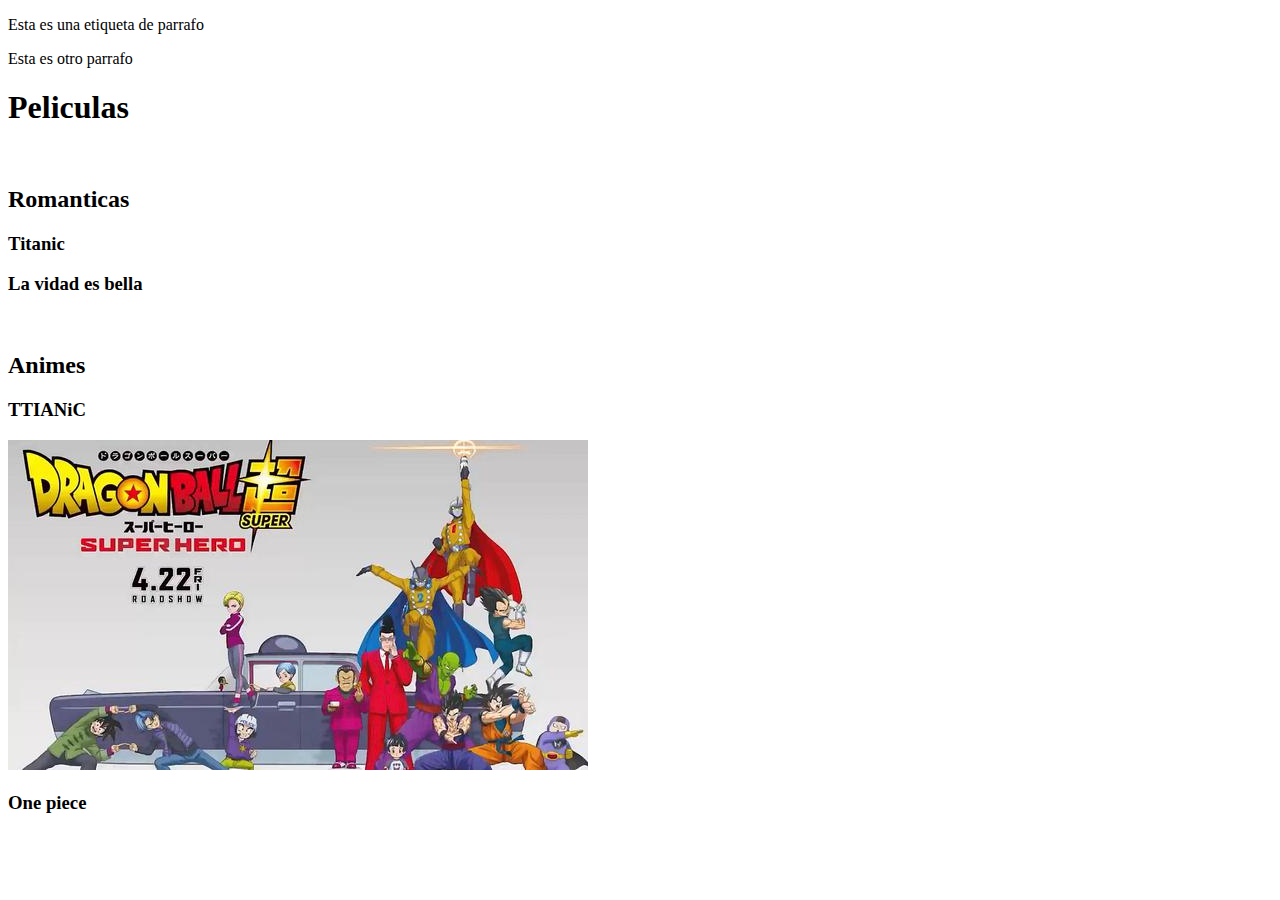
<file: index.html>
<!DOCTYPE html>
<html lang="es">
<head>
    <meta charset="UTF-8">
    <meta http-equiv="X-UA-Compatible" content="IE=edge">
    <meta name="viewport" content="width=device-width, initial-scale=1.0">
    <title>Mi primera pagina</title>
</head>
<body>
    <p>Esta es una etiqueta de parrafo</p>
    <p>Esta es otro parrafo</p> 
    <!-- aqui ira la seccion peliculas -->
    <h1>Peliculas</h1>
    <br>
    <h2>Romanticas</h2>
    <h3>Titanic</h3>
    <h3>La vidad es bella</h3>
    <br>
    <h2>Animes</h2>
    <h3>TTIANiC</h3>
    <!-- <img src="https://elcomercio.pe/resizer/VsWRCxSvItWuCAQteSrWrHR5yhk=/580x330/smart/filters:format(jpeg):quality(75)/cloudfront-us-east-1.images.arcpublishing.com/elcomercio/67EWPUKSGVDWRI7FPIGRMSNQJU.jpg"
         alt="flyer goku"
         width="240"
         height="120"> -->
    <img src="./67EWPUKSGVDWRI7FPIGRMSNQJU.jpg">
    <h3>One piece</h3>
</body>
</html>
</file>
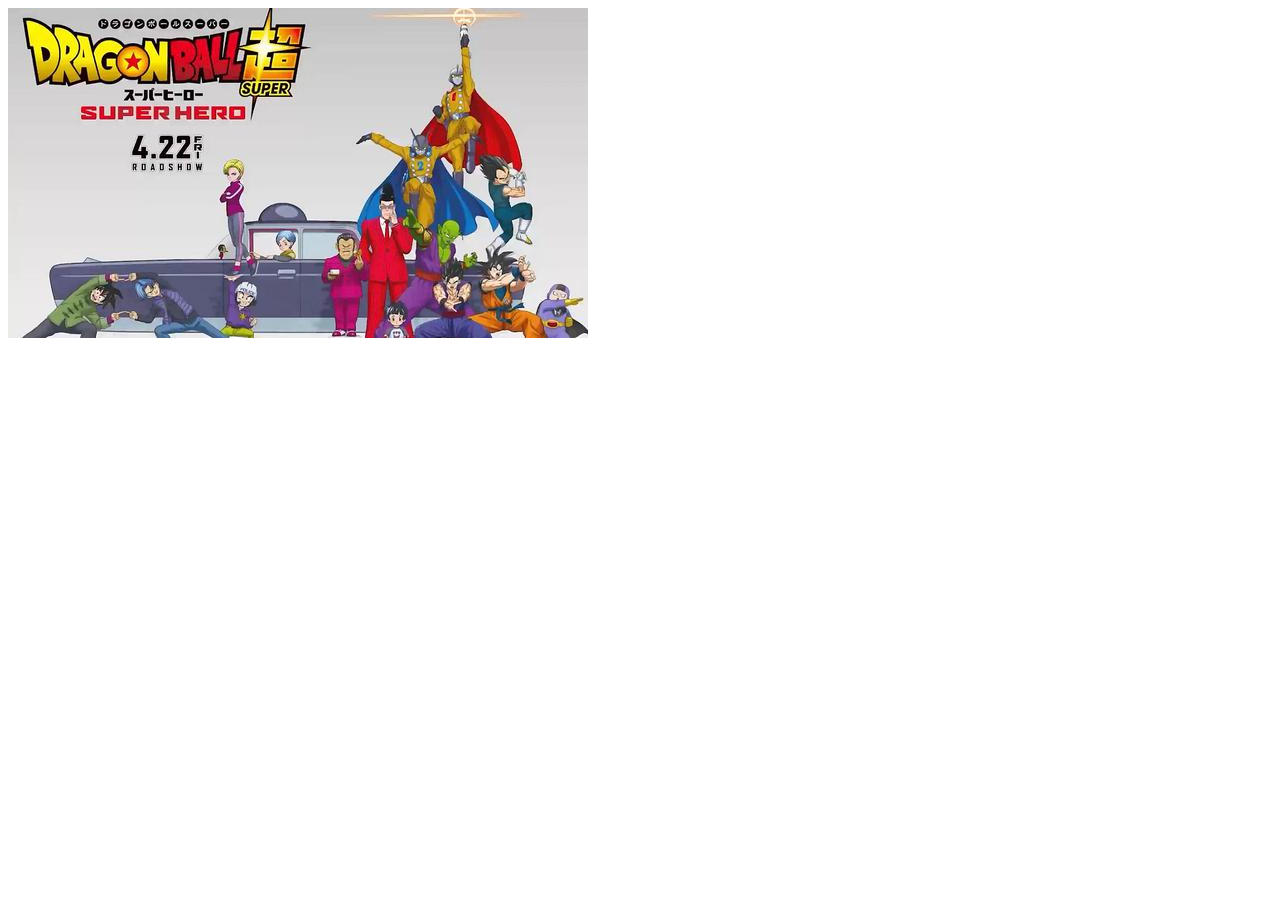
<file: Proyecto Web/index.html>
<!DOCTYPE html>
<html lang="es">
<head>
    <meta charset="UTF-8">
    <meta http-equiv="X-UA-Compatible" content="IE=edge">
    <meta name="viewport" content="width=device-width, initial-scale=1.0">
    <title>Document</title>
</head>
<body>
    <img src="../67EWPUKSGVDWRI7FPIGRMSNQJU.jpg" alt="">
</body>
</html>
</file>
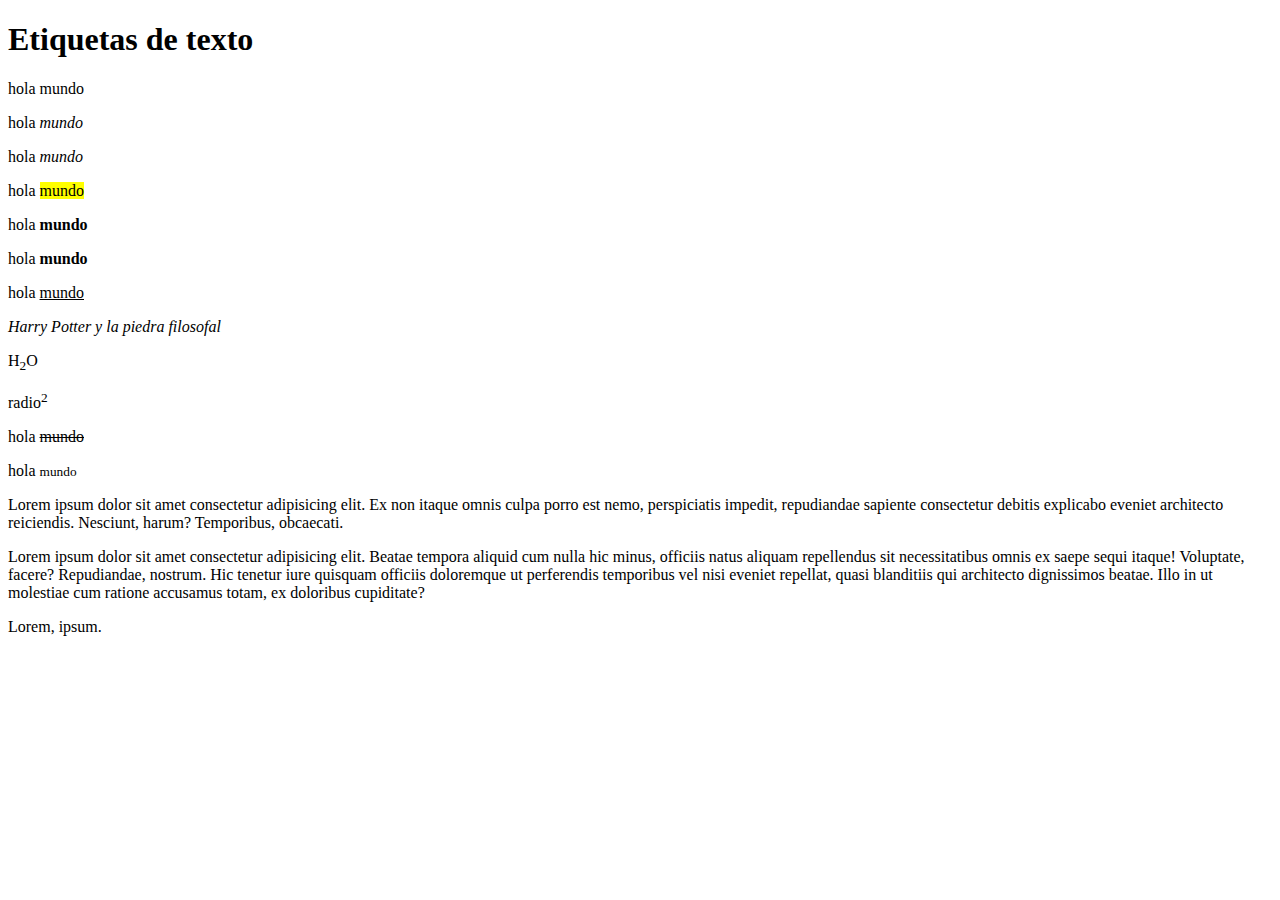
<file: S3/index.html>
<!DOCTYPE html>
<html lang="es">
<head>
    <meta charset="UTF-8">
    <meta http-equiv="X-UA-Compatible" content="IE=edge">
    <meta name="viewport" content="width=device-width, initial-scale=1.0">
    <title>Etiquetas de texto</title>
</head>
<body>
    <h1>Etiquetas de texto</h1>
    <p>hola mundo</p>
    <p>hola <em>mundo</em></p><!-- informacion semantica -->
    <p>hola <i>mundo</i></p>

    <p>hola <mark>mundo</mark></p>

    <p>hola <strong>mundo</strong></p><!-- informacion semantica -->
    <p>hola <b>mundo</b></p>

    <p>hola <u>mundo</u></p>

    <p><cite>Harry Potter y la piedra filosofal</cite></p>

    <p>H<sub>2</sub>O</p>
    <p>radio<sup>2</sup></p>

    <p>hola <s>mundo</s></p>
    <p>hola <small>mundo</small></p><!-- informacion semantica -->

    <p>Lorem ipsum dolor sit amet consectetur adipisicing elit. Ex non itaque omnis culpa porro est nemo, perspiciatis impedit, repudiandae sapiente consectetur debitis explicabo eveniet architecto reiciendis. Nesciunt, harum? Temporibus, obcaecati.</p>

    <p>Lorem ipsum dolor sit amet consectetur adipisicing elit. Beatae tempora aliquid cum nulla hic minus, officiis natus aliquam repellendus sit necessitatibus omnis ex saepe sequi itaque! Voluptate, facere? Repudiandae, nostrum.
    Hic tenetur iure quisquam officiis doloremque ut perferendis temporibus vel nisi eveniet repellat, quasi blanditiis qui architecto dignissimos beatae. Illo in ut molestiae cum ratione accusamus totam, ex doloribus cupiditate?</p>

    <p>Lorem, ipsum.</p>

</body>
</html>
</file>
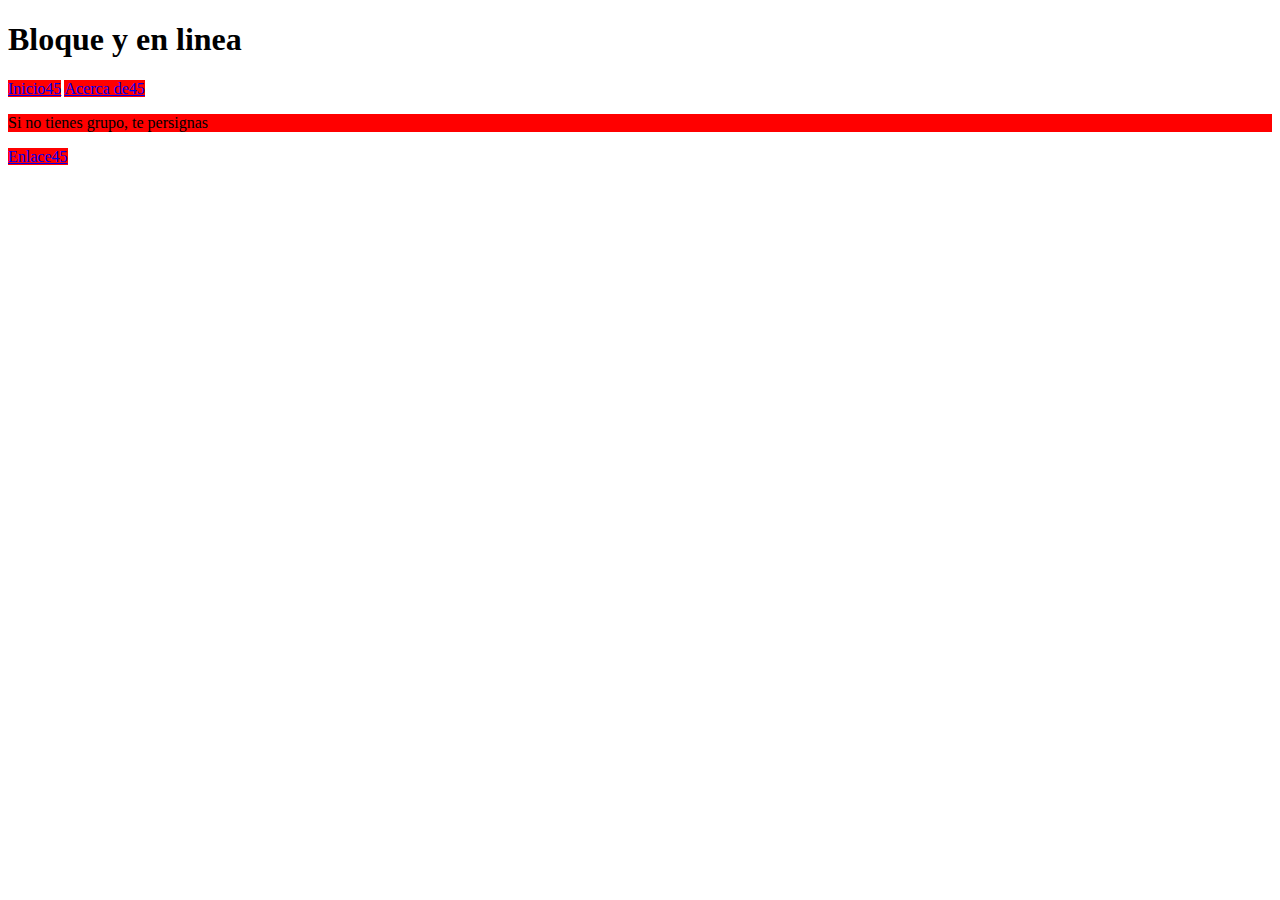
<file: S4/index.html>
<!DOCTYPE html>
<html lang="es">
<head>
    <meta charset="UTF-8">
    <meta http-equiv="X-UA-Compatible" content="IE=edge">
    <meta name="viewport" content="width=device-width, initial-scale=1.0">
    <title>Etiquetas en linea y bloque</title>
    <style>
        a,p{background: red;}
    </style>
</head>
<body>
    <h1>Bloque y en linea</h1>

    <a href="#">Inicio45</a>
    <a href="#">Acerca de45</a>
    <p>Si no tienes grupo, te persignas</p>
    <a href="#">Enlace45</a>
</body>
</html>
</file>
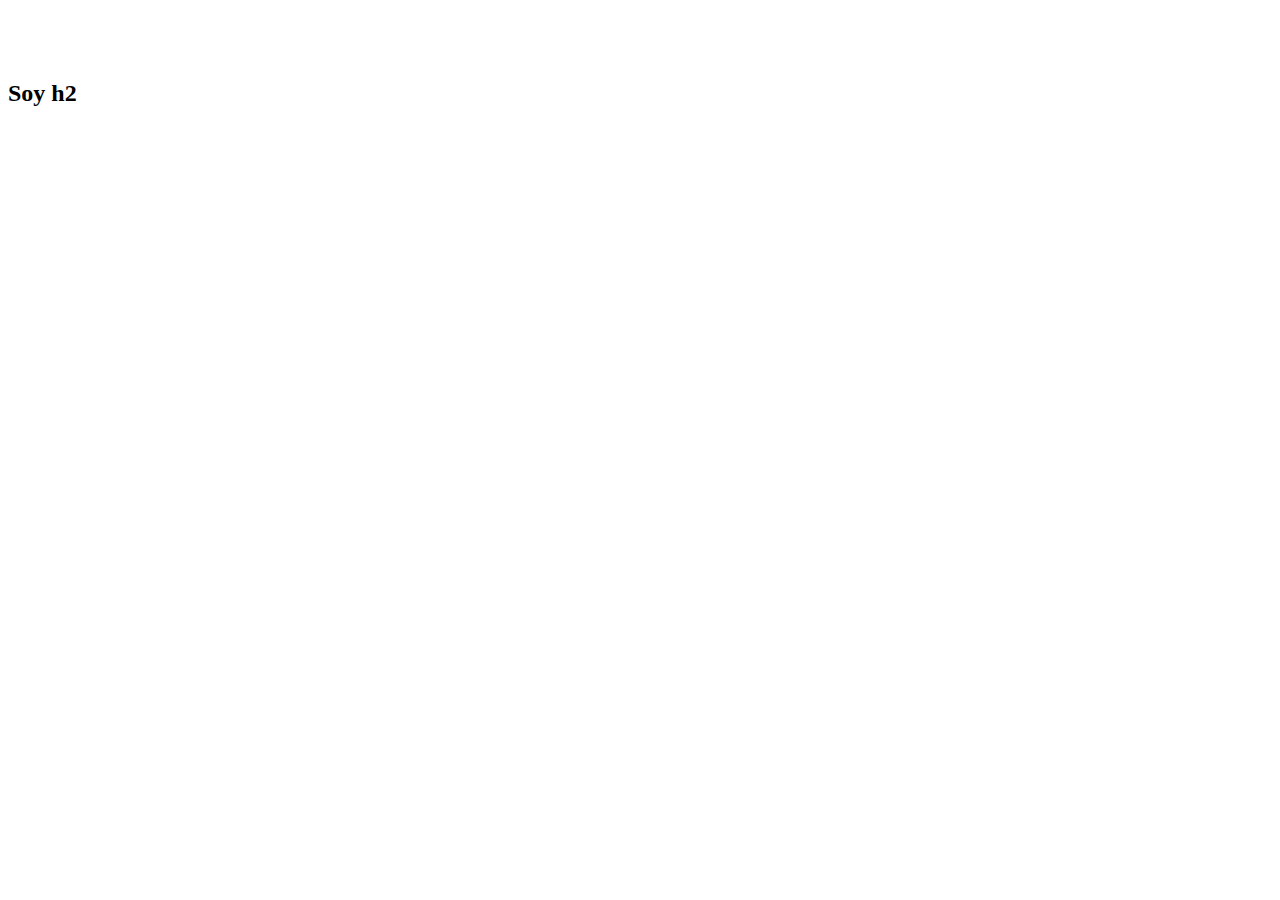
<file: S5/index.html>
<!DOCTYPE html>
<html lang="es">

<head>
    <meta charset="UTF-8">
    <meta http-equiv="X-UA-Compatible" content="IE=edge">
    <meta name="viewport" content="width=device-width, initial-scale=1.0">
    <link rel="stylesheet" href="./css/estilos.css">
    <title>CSS</title>
    <!-- <style>
        h1 {
            color: green;
            color: red;
            color: blue;
        }
    </style> -->
</head>

<body>


    <div>
        <section>
            <h1>Soy h1</h1>
        </section>

        <section>
            <h2>Soy h2</h2>
        </section>
    </div>

    <h1>Estoy usando CSS</h1>
</body>

</html>
</file>
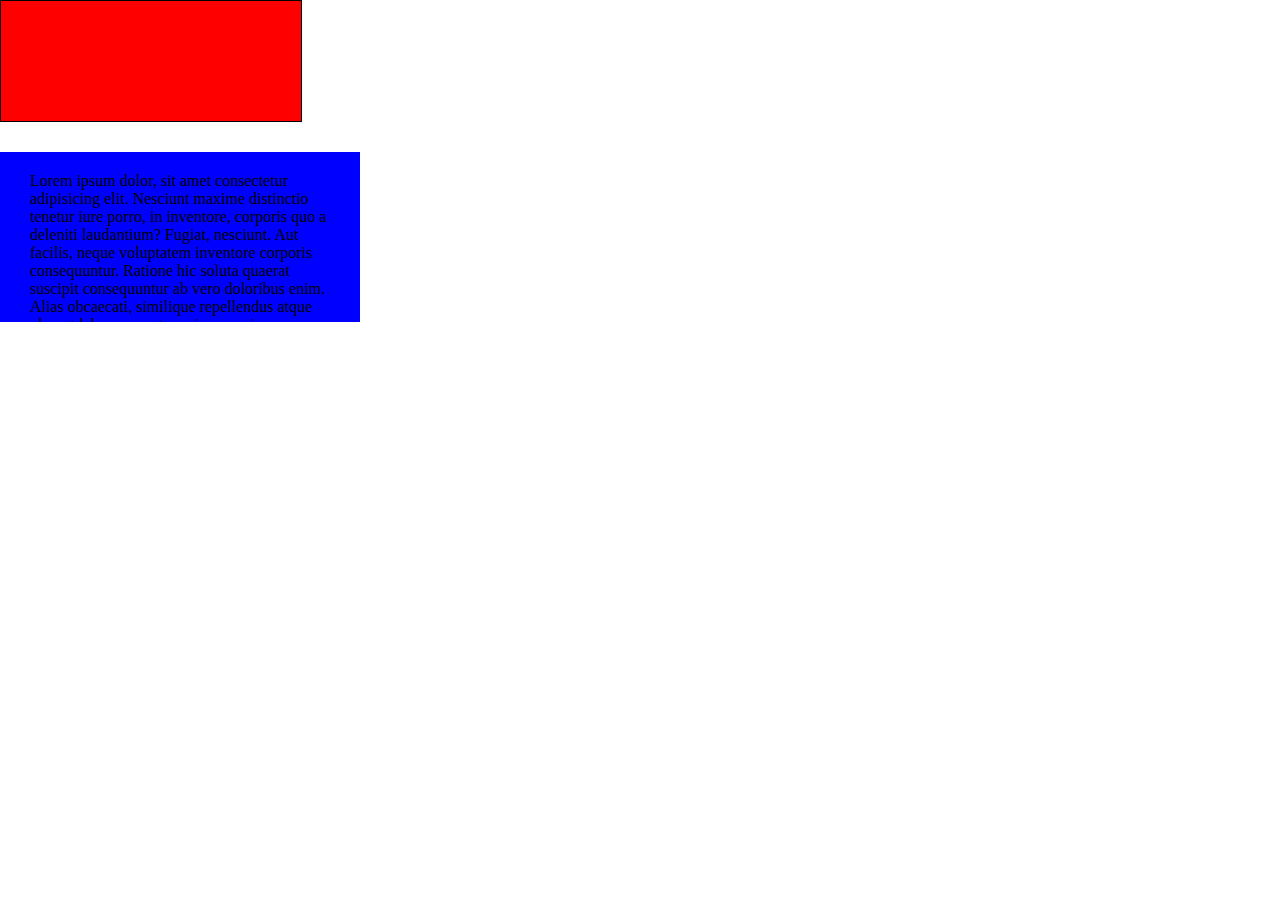
<file: S6/index.html>
<!DOCTYPE html>
<html lang="es">
<head>
    <meta charset="UTF-8">
    <meta http-equiv="X-UA-Compatible" content="IE=edge">
    <meta name="viewport" content="width=device-width, initial-scale=1.0">
    <title>Boxmodel</title>
    <link rel="stylesheet" href="./css/boxmodel.css">
</head>
<body>
    <div class="box box1">
        <!-- <header class="header"></header> -->
    </div>
    <div class="box box2">Lorem ipsum dolor, sit amet consectetur adipisicing elit. Nesciunt maxime distinctio tenetur iure porro, in inventore, corporis quo a deleniti laudantium? Fugiat, nesciunt. Aut facilis, neque voluptatem inventore corporis consequuntur.
    Ratione hic soluta quaerat suscipit consequuntur ab vero doloribus enim. Alias obcaecati, similique repellendus atque placeat laborum sunt maxime aperiam reiciendis expedita voluptatibus molestiae voluptates vitae non deserunt illum? Architecto.
    Deleniti aliquam sapiente dolorem distinctio iure culpa atque assumenda quae, perspiciatis eius quasi rem eligendi saepe consequatur inventore ad id animi nostrum tenetur consectetur et. Illo officiis similique recusandae perferendis. Lorem ipsum dolor sit, amet consectetur adipisicing elit. Nobis obcaecati aliquid possimus qui delectus libero recusandae perspiciatis tempora repudiandae. Non?
    </div>
</body>
</html>
</file>
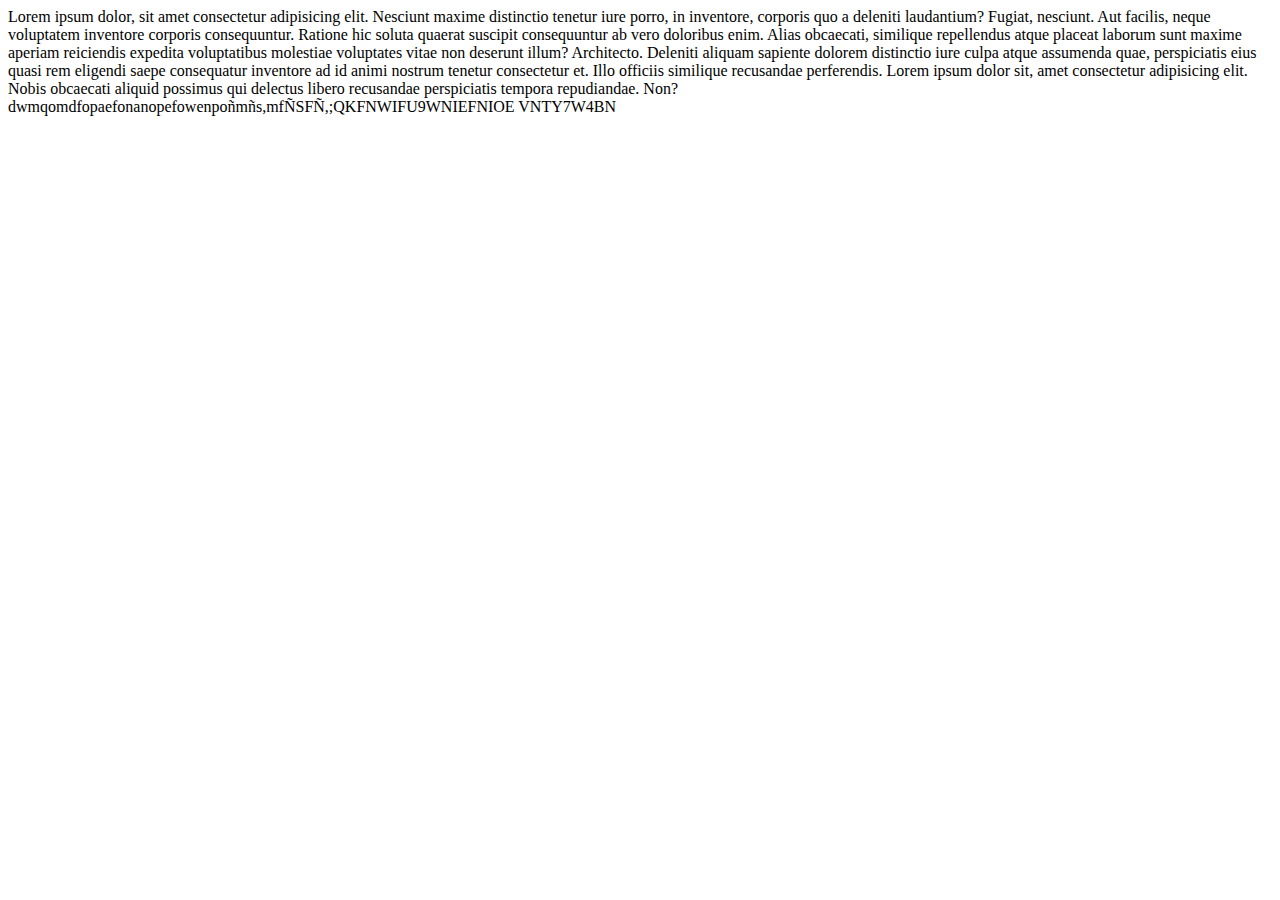
<file: S7/index.html>
<!DOCTYPE html>
<html lang="en">
<head>
    <meta charset="UTF-8">
    <meta http-equiv="X-UA-Compatible" content="IE=edge">
    <meta name="viewport" content="width=device-width, initial-scale=1.0">
    <title>Document</title>
</head>
<body>
    <div class="box box1">
        <!-- <header class="header"></header> -->
    </div>
    <div class="box box2">Lorem ipsum dolor, sit amet consectetur adipisicing elit. Nesciunt maxime distinctio tenetur iure porro, in inventore, corporis quo a deleniti laudantium? Fugiat, nesciunt. Aut facilis, neque voluptatem inventore corporis consequuntur.
    Ratione hic soluta quaerat suscipit consequuntur ab vero doloribus enim. Alias obcaecati, similique repellendus atque placeat laborum sunt maxime aperiam reiciendis expedita voluptatibus molestiae voluptates vitae non deserunt illum? Architecto.
    Deleniti aliquam sapiente dolorem distinctio iure culpa atque assumenda quae, perspiciatis eius quasi rem eligendi saepe consequatur inventore ad id animi nostrum tenetur consectetur et. Illo officiis similique recusandae perferendis. Lorem ipsum dolor sit, amet consectetur adipisicing elit. Nobis obcaecati aliquid possimus qui delectus libero recusandae perspiciatis tempora repudiandae. Non?
    </div>
</body>
dwmqomdfopaefonanopefowenpoñmñs,mfÑSFÑ,;QKFNWIFU9WNIEFNIOE VNTY7W4BN
</html>
</file>
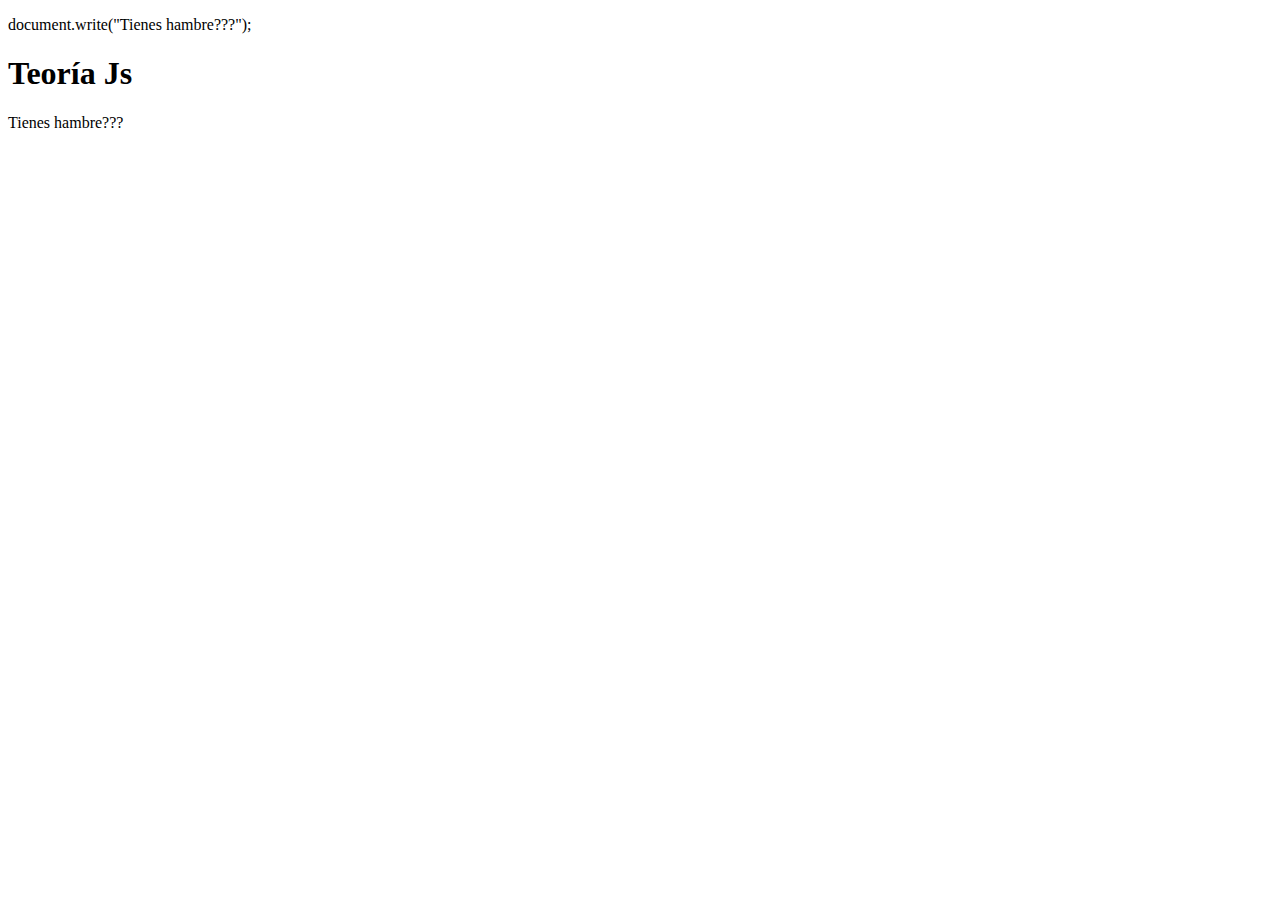
<file: S9/index.html>
<!DOCTYPE html>
<html lang="es">
<head>
    <meta charset="UTF-8">
    <meta http-equiv="X-UA-Compatible" content="IE=edge">
    <meta name="viewport" content="width=device-width, initial-scale=1.0">
    <title>Teoria Js</title>
    <script src="./js/miprimer.js"></script>
</head>
<body>
    <p>document.write("Tienes hambre???");</p>
    <h1>Teoría Js</h1>
    <script>
        document.write("Tienes hambre???");
    </script>
</body>
</html>
</file>
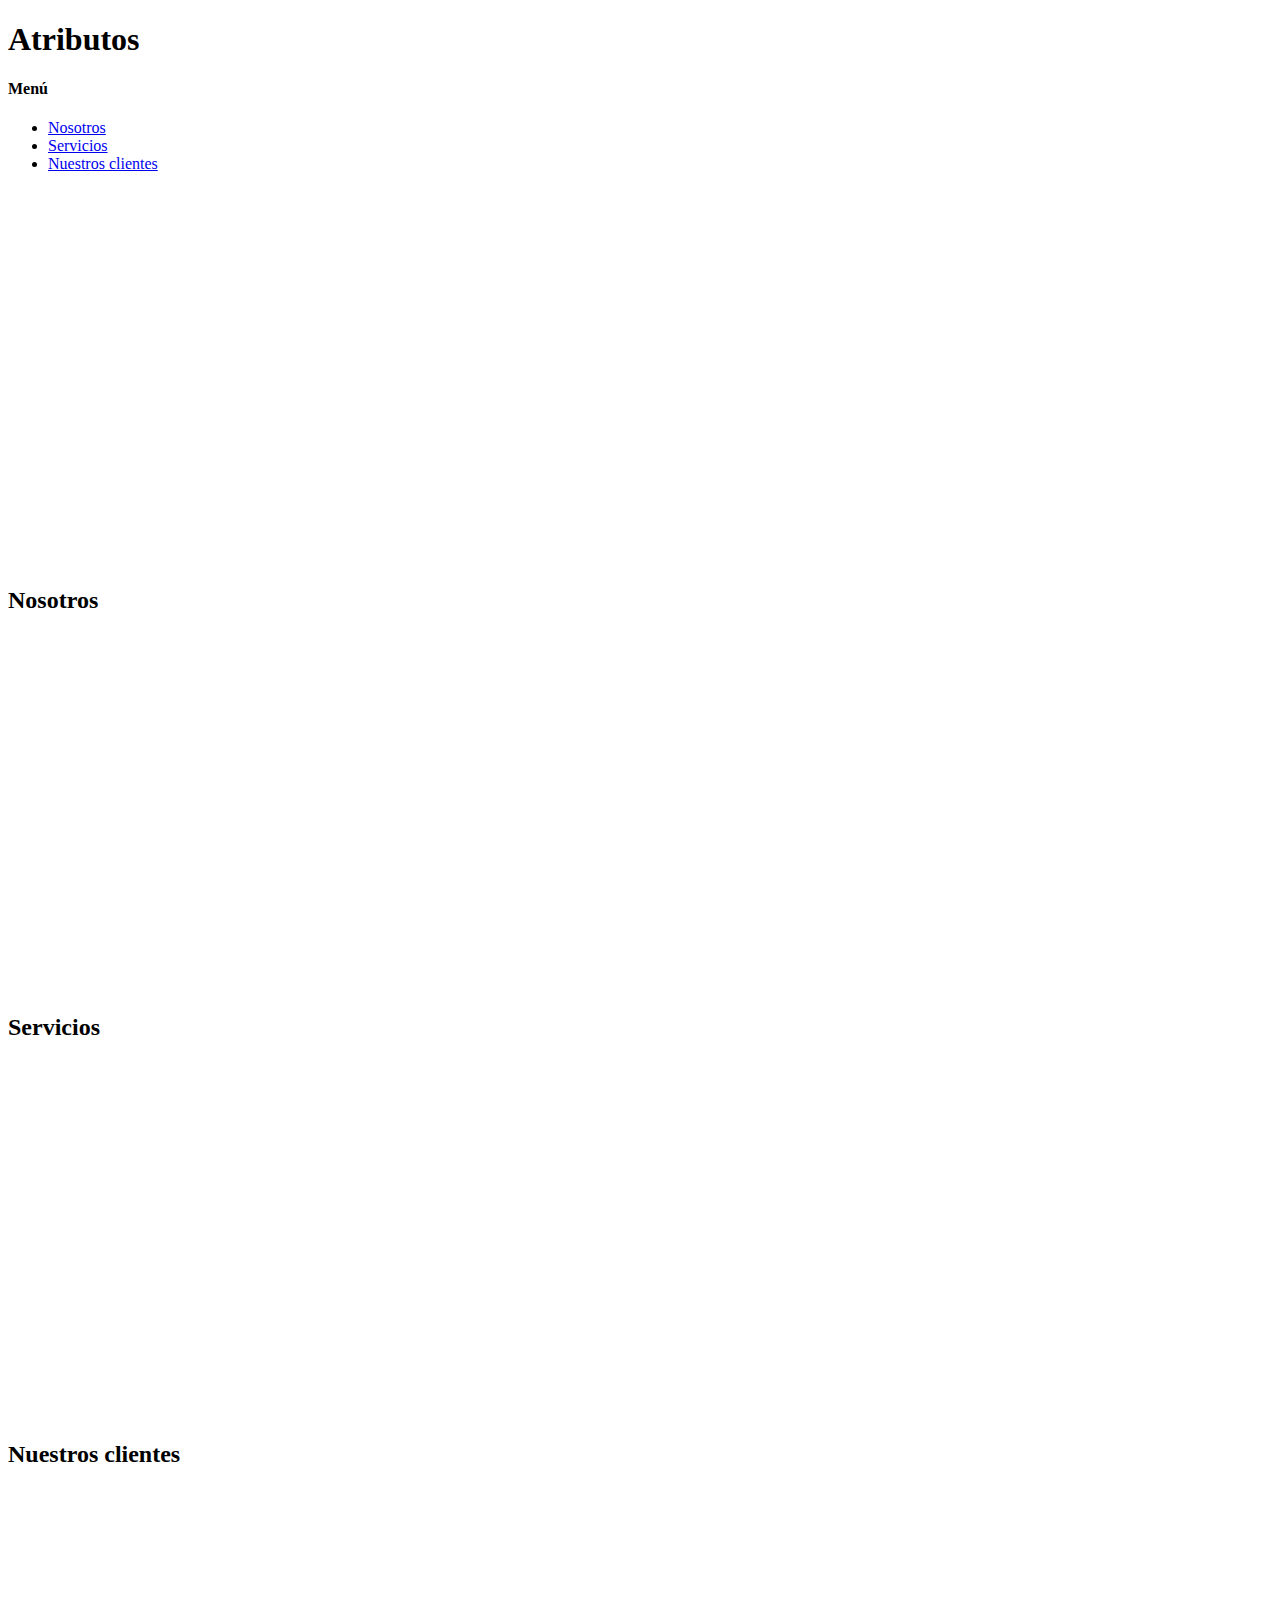
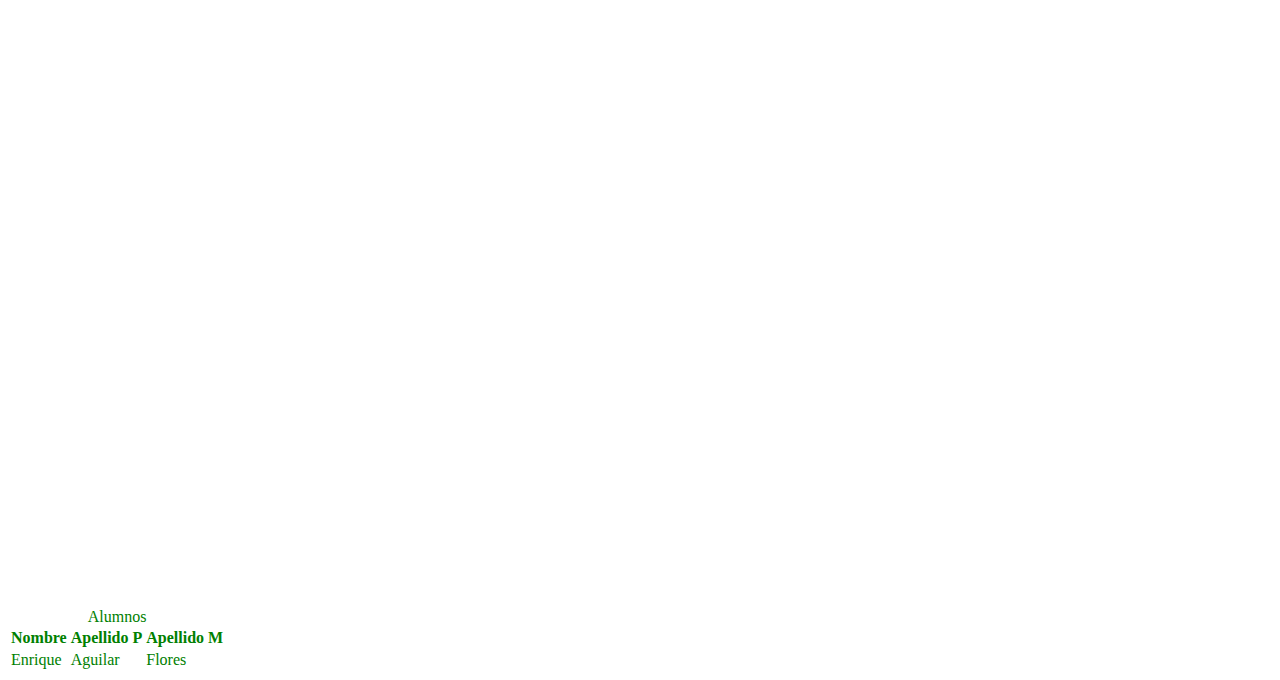
<file: S3/atributos.html>
<!DOCTYPE html>
<html lang="es">

<head>
    <meta charset="UTF-8">
    <meta http-equiv="X-UA-Compatible" content="IE=edge">
    <meta name="viewport" content="width=device-width, initial-scale=1.0">
    <title>Atributos</title>
</head>

<body>
    <h1>Atributos</h1>
    <!-- <etiqueta class="" id=""></etiqueta> -->
    <nav>
        <h4>Menú</h4>
        <ul>
            <li><a href="#nosotros">Nosotros</a></li>
            <li><a href="#servicios">Servicios</a></li>
            <li><a href="#clientes">Nuestros clientes</a></li>
        </ul>
    </nav>
    <br><br><br><br><br><br><br><br><br><br><br><br><br><br><br><br><br><br><br><br><br>
    <section id="nosotros">
        <h2>Nosotros</h2>
    </section>
    <br><br><br><br><br><br><br><br><br><br><br><br><br><br><br><br><br><br><br><br>

    <section id="servicios">
        <h2>Servicios</h2>
    </section>
    <br><br><br><br><br><br><br><br><br><br><br><br><br><br><br><br><br><br><br><br>

    <section id="clientes">
        <h2>Nuestros clientes</h2>
    </section>
    <br><br><br><br><br><br><br><br><br><br><br><br><br><br><br><br><br><br><br><br>
    <br><br><br><br><br><br><br><br><br><br><br><br><br><br><br><br><br><br><br><br>





    <table style="color: green;">
        <caption>Alumnos</caption>
        <tr>
            <th>Nombre</th>
            <th>Apellido P</th>
            <th>Apellido M</th>
        </tr>
        <tr>
            <td>Enrique</td>
            <td>Aguilar</td>
            <td>Flores</td>
        </tr>
    </table>





</body>

</html>
</file>
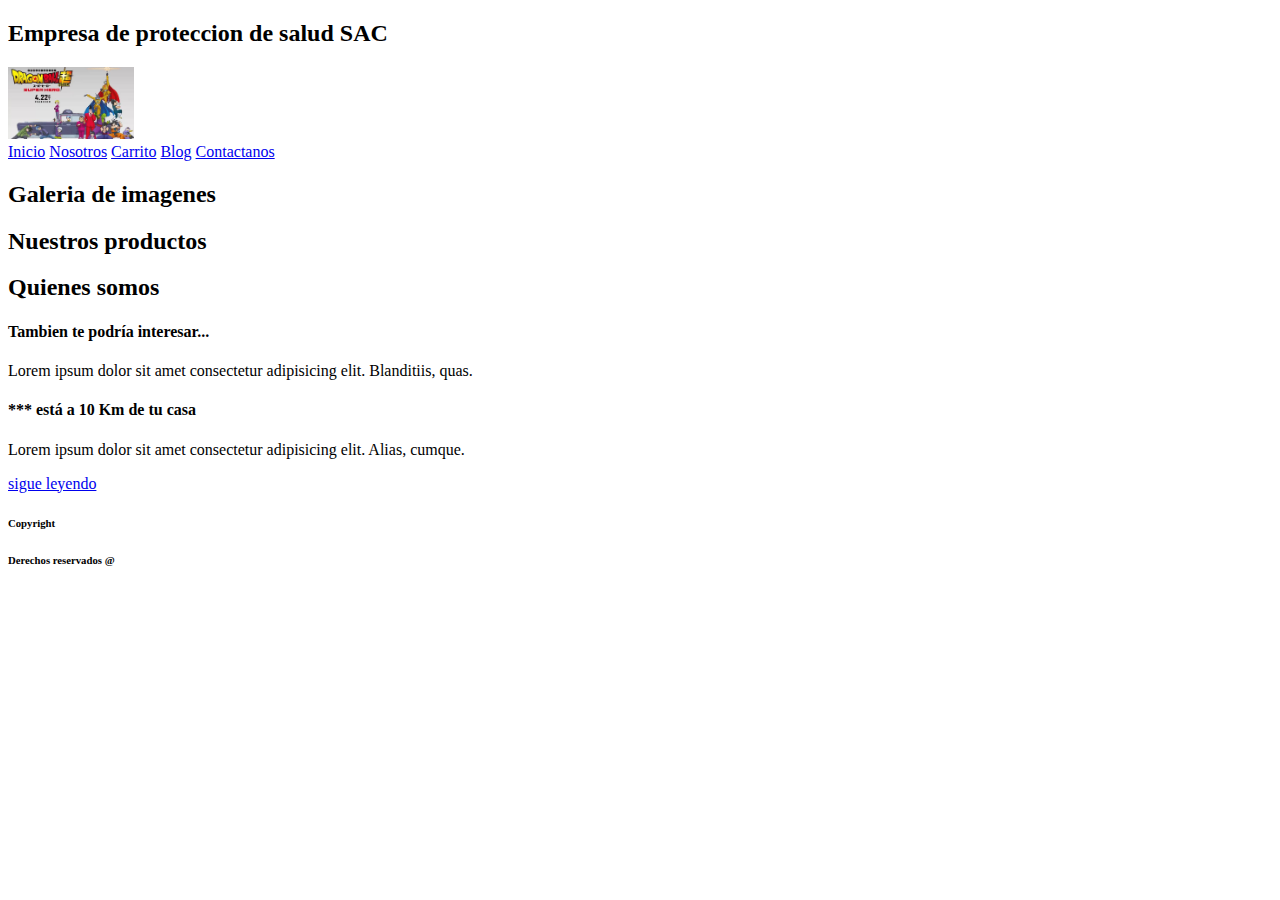
<file: S3/contenido.html>
<!DOCTYPE html>
<html lang="en">

<head>
    <meta charset="UTF-8">
    <meta http-equiv="X-UA-Compatible" content="IE=edge">
    <meta name="viewport" content="width=device-width, initial-scale=1.0">
    <title>Etiquetas de contenido</title>
</head>

<body>
    <header>
        <div>
            <h2>Empresa de proteccion de salud SAC</h2><img src="../67EWPUKSGVDWRI7FPIGRMSNQJU.jpg" alt="desinfeccion"
                width="10%" height="10%">
        </div>
        <nav>
            <a href="#">Inicio</a>
            <a href="#">Nosotros</a>
            <a href="#">Carrito</a>
            <a href="#">Blog</a>
            <a href="#">Contactanos</a>
        </nav>
    </header>
    <main>
        <section>
            <h2>Galeria de imagenes</h2>
        </section>
        <section>
            <h2>Nuestros productos</h2>
        </section>
        <section>
            <!-- ***header -->
            <h2>Quienes somos</h2>
            <!-- ***footer -->
        </section>
        <aside>
            <h4>Tambien te podría interesar...</h4>
            <p>Lorem ipsum dolor sit amet consectetur adipisicing elit. Blanditiis, quas.</p>
        </aside>
        <article>
            <h4>*** está a 10 Km de tu casa</h4>
            <p>Lorem ipsum dolor sit amet consectetur adipisicing elit. Alias, cumque.</p>
            <a href="#">sigue leyendo</a>
        </article>
    </main>
    <footer>
        <!-- ***section -->
        <h6>Copyright</h6>
        <h6>Derechos reservados @</h6>
    </footer>
</body>

</html>
</file>
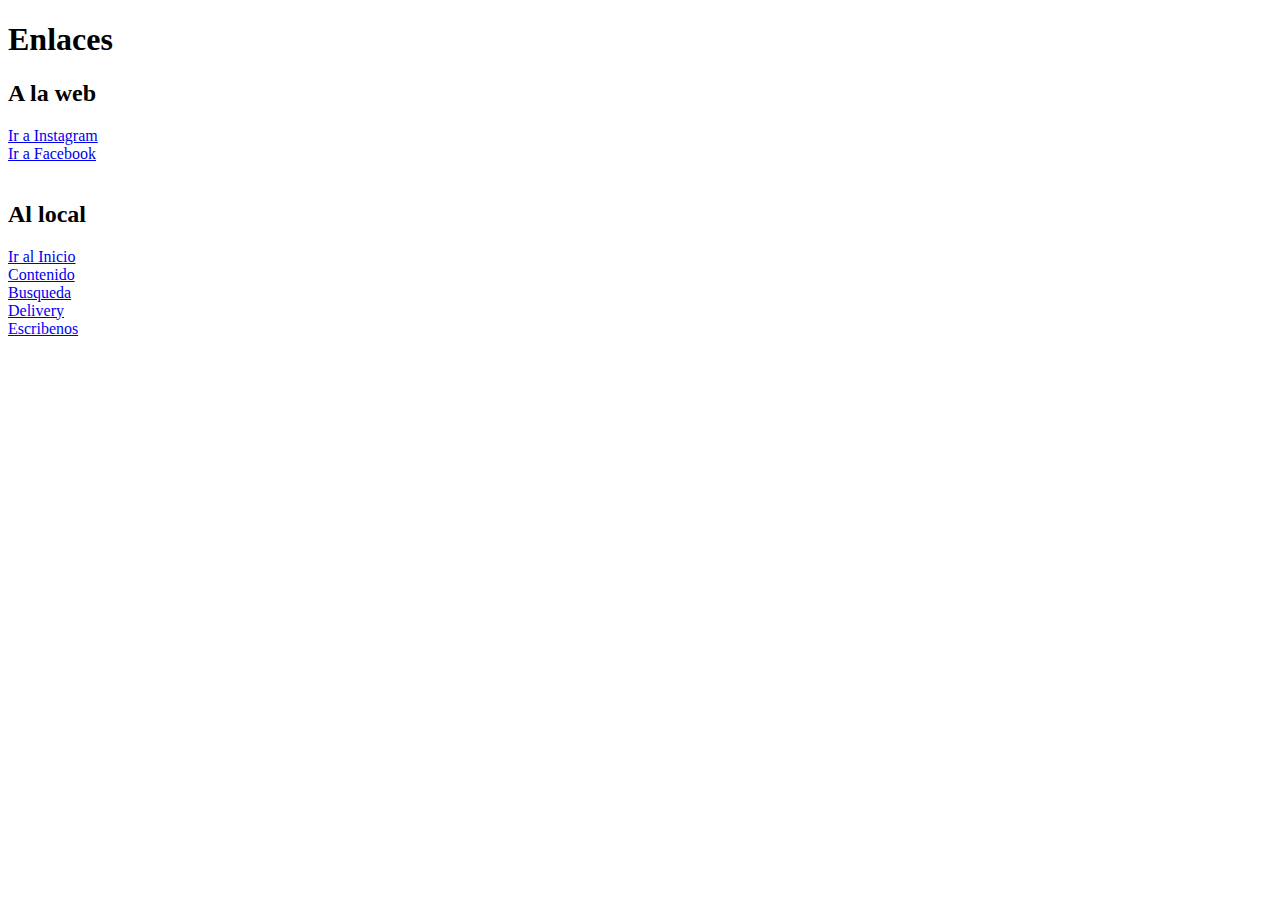
<file: S3/enlaces.html>
<!DOCTYPE html>
<html lang="es">
<head>
    <meta charset="UTF-8">
    <meta http-equiv="X-UA-Compatible" content="IE=edge">
    <meta name="viewport" content="width=device-width, initial-scale=1.0">
    <title>Enlaces</title>
</head>
<body>
    <h1>Enlaces</h1>
    <h2>A la web</h2>
    <a href="https://www.instagram.com/">Ir a Instagram</a>
    <br>
    <a href="https://es-la.facebook.com/">Ir a Facebook</a>
    <br><br>
    <h2>Al local</h2>
    <a href="./index.html">Ir al Inicio</a><br>
    <a href="./contenido.html">Contenido</a><br>
    <a href="https://www.google.com">Busqueda</a><br>
    <a href="../67EWPUKSGVDWRI7FPIGRMSNQJU.jpg">Delivery</a><br>
    <a href="mailto:eaguilarf@certus.edu.pe">Escribenos</a>
</body>
</html>
</file>
<file: S5/css/estilos.css>
h1 {
    color: green;
    color: red;
    color: blue;
    color:white;
}
</file>
<file: S6/css/boxmodel.css>
*{
    margin: 0;
    padding: 0;    
}
body{
    margin: 0;
}

.box{
    /*border: 1px solid black;
    padding: 10px;
    margin: 5px;*/

    width:300px;
    height: 120px;
}

.box1{
    background: red;
    
    margin: 30px 2px 100px 50px;
    margin: 100px 30px;
/*  margin: 30px;  = margin: 30px 30px 30px 30px;*/

/*  margin: 0 0 0 30px;
    margin-top: 0;
    margin-right: 0;
    margin-bottom: 0;*/
    margin-left: 30px;

    
    margin-right: auto;
    margin-left: auto;
    margin:0 auto 0 auto;
    margin:0 auto;
    
    margin-bottom: 50px;/*colapso*/
    margin:0;/*resetear*/
    border: 1px solid black;/*colapso*/
}
/*
.header{/*colapso
    background:yellow;
    height: 40px;
    margin-top: 40px;
    opacity: 0.5;
    
}
*/
.box2{
    background:blue;
    margin-top: 40px;/*colapso*/
    margin-top: -75px;
    /* opacity: 0.5; */
    margin:0;/*resetear*/
    
    margin-top: 30px;
    padding-top: 20px;
    padding-bottom: 30px;
    padding-left: 30px;
    padding-right: 30px;

    box-sizing: content-box;
    overflow: hidden;
}
</file>
